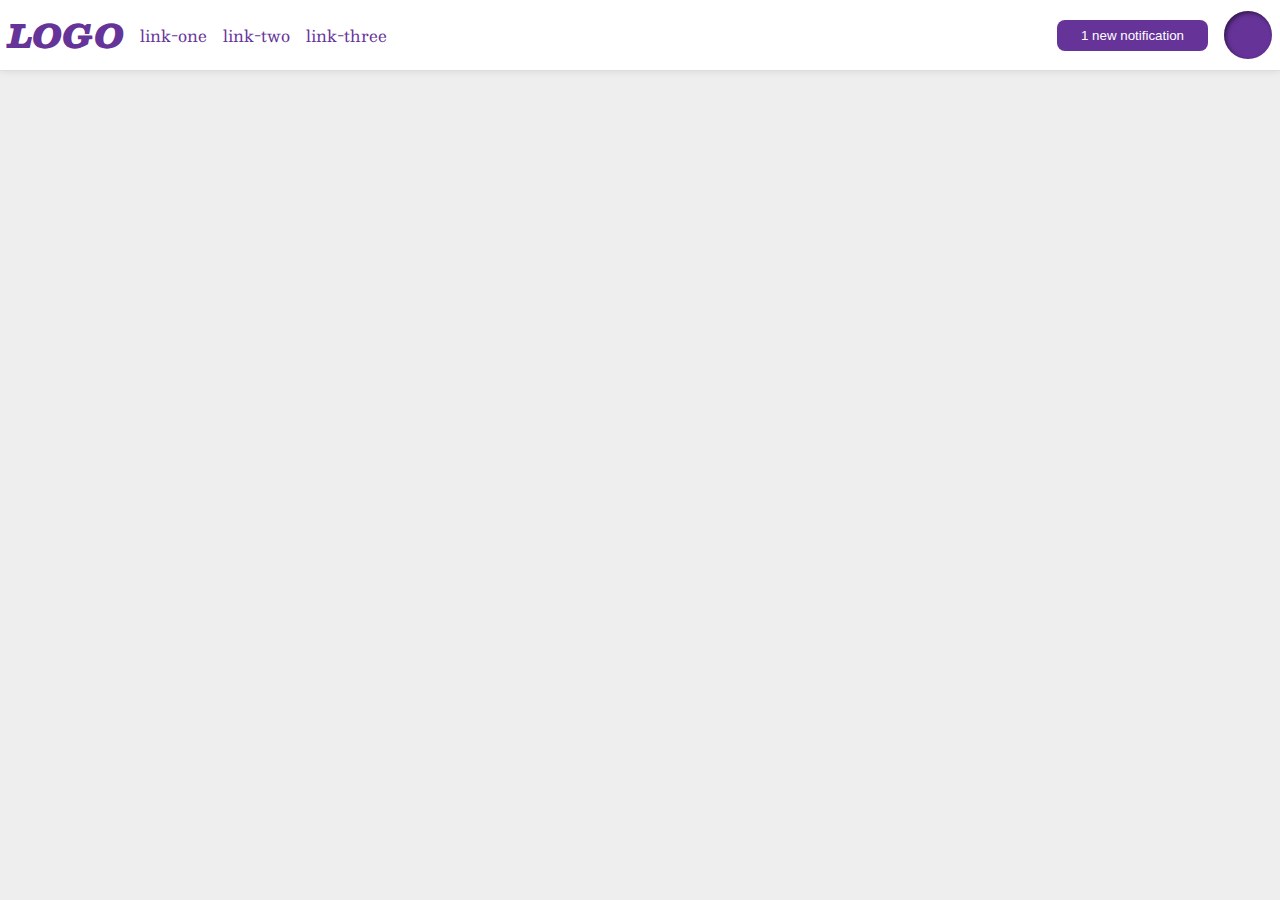
<file: flex/03-flex-header-2/index.html>
<!DOCTYPE html>
<html lang="en">
  <head>
    <meta charset="UTF-8">
    <meta http-equiv="X-UA-Compatible" content="IE=edge">
    <meta name="viewport" content="width=device-width, initial-scale=1.0">
    <title>Flex Header 2</title>
    <link rel="stylesheet" href="style.css">
  </head>
  <body>
    <div class="header">
      <div class="left-side">
        <div class="logo">
          LOGO
        </div>
        <ul class="links">
          <li><a href="google.com">link-one</a></li>
          <li><a href="google.com">link-two</a></li>
          <li><a href="google.com">link-three</a></li>
        </ul>
      </div>
      <div class="right-side">
        <button class="notifications">
          1 new notification
        </button>
        <div class="profile-image"></div>
      </div>
    </div>
  </body>
</html>
</file>
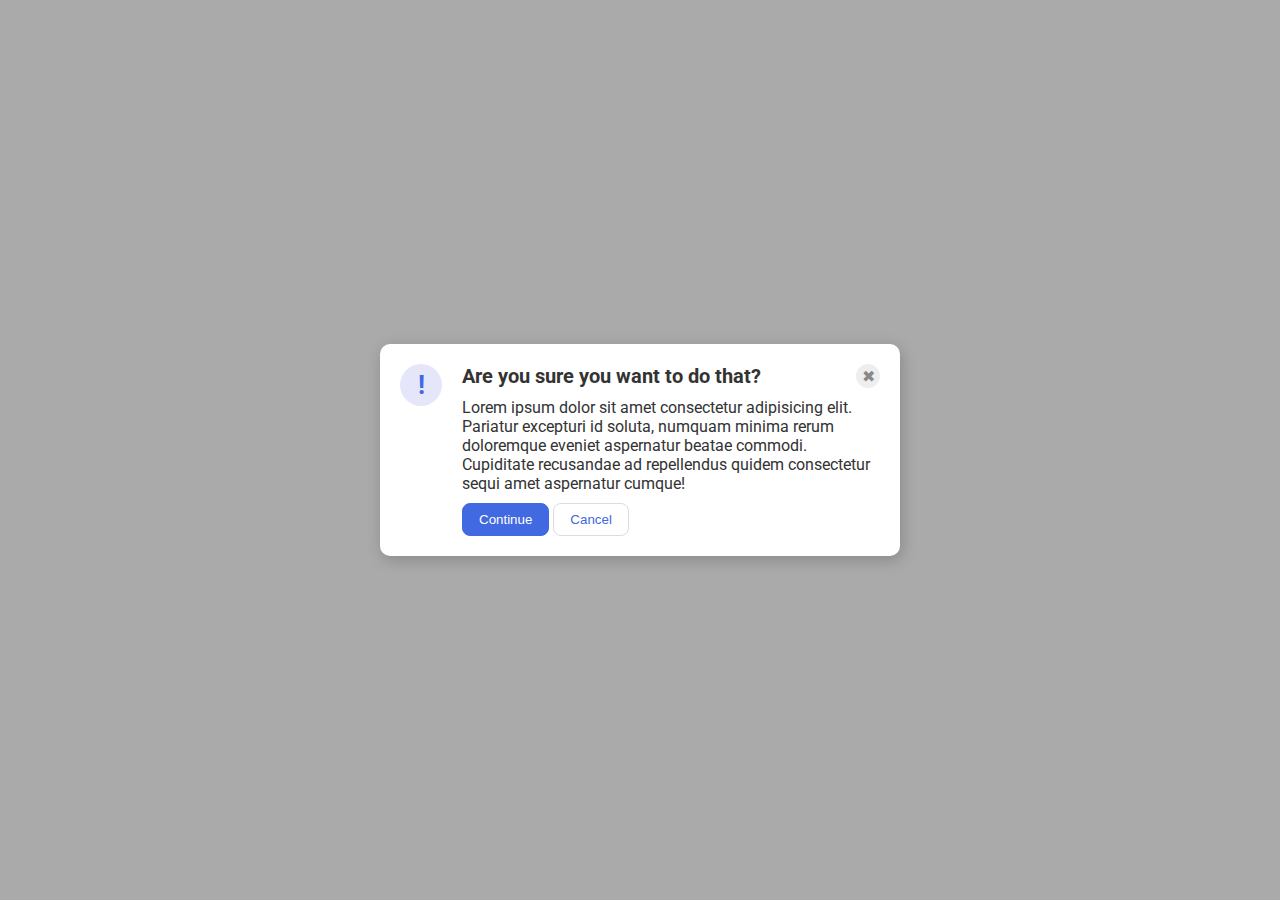
<file: flex/05-flex-modal/index.html>
<!DOCTYPE html>
<html lang="en">
  <head>
    <meta charset="UTF-8">
    <meta http-equiv="X-UA-Compatible" content="IE=edge">
    <meta name="viewport" content="width=device-width, initial-scale=1.0">
    <link rel="stylesheet" href="style.css">
    <title>Modal</title>
  </head>
  <body>
    <div class="modal">
      <div class="icon">!</div>
      <div class="content">
        <div class="header-container">
          <div class="header">Are you sure you want to do that?</div>
          <div class="close-button">✖</div>
        </div>
        <div class="text">Lorem ipsum dolor sit amet consectetur adipisicing elit. Pariatur excepturi id soluta, numquam minima rerum doloremque eveniet aspernatur beatae commodi. Cupiditate recusandae ad repellendus quidem consectetur sequi amet aspernatur cumque!</div>
        <div class="buttons">
          <button class="continue">Continue</button>
          <button class="cancel">Cancel</button>
        </div>
      </div>
    </div>
  </body>
</html>
</file>
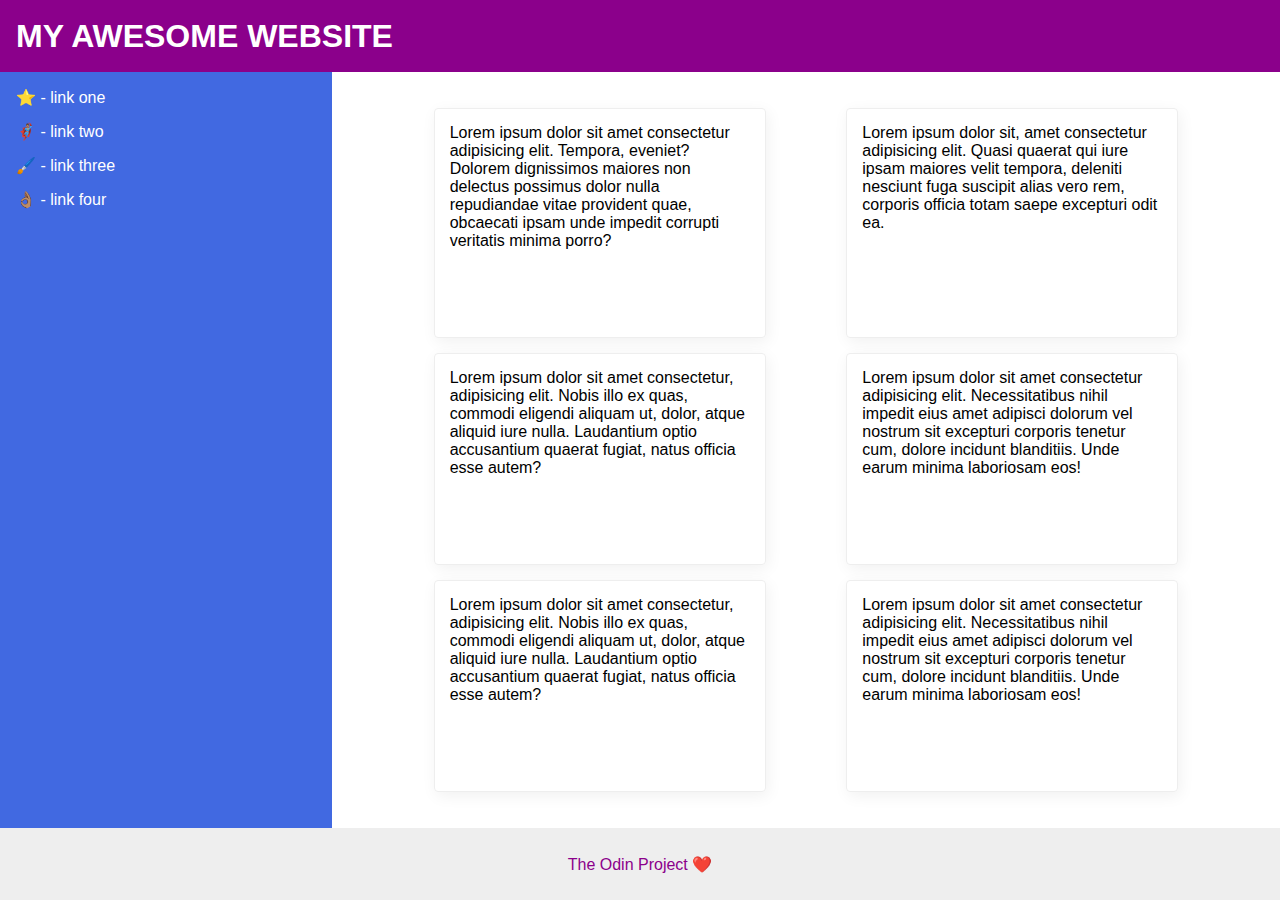
<file: flex/07-flex-layout-2/index.html>
<!DOCTYPE html>
<html lang="en">
  <head>
    <meta charset="UTF-8">
    <meta http-equiv="X-UA-Compatible" content="IE=edge">
    <meta name="viewport" content="width=device-width, initial-scale=1.0">
    <title>The Holy Grail</title>
    <link rel="stylesheet" href="style.css">
  </head>
  <body>
    <div class="header">
      MY AWESOME WEBSITE
    </div>
    
    <div class="container">
      <div class="sidebar">
        <ul>
          <li><a href="#">⭐ - link one</a></li>
          <li><a href="#">🦸🏽‍♂️ - link two</a></li>
          <li><a href="#">🖌️ - link three</a></li>
          <li><a href="#">👌🏽 - link four</a></li>
        </ul>
      </div>
      <div class="content">
        <div class="card">Lorem ipsum dolor sit amet consectetur adipisicing elit. Tempora, eveniet? Dolorem dignissimos maiores non delectus possimus dolor nulla repudiandae vitae provident quae, obcaecati ipsam unde impedit corrupti veritatis minima porro?</div>
        <div class="card">Lorem ipsum dolor sit, amet consectetur adipisicing elit. Quasi quaerat qui iure ipsam maiores velit tempora, deleniti nesciunt fuga suscipit alias vero rem, corporis officia totam saepe excepturi odit ea.</div>
        <div class="card">Lorem ipsum dolor sit amet consectetur, adipisicing elit. Nobis illo ex quas, commodi eligendi aliquam ut, dolor, atque aliquid iure nulla. Laudantium optio accusantium quaerat fugiat, natus officia esse autem?</div>
        <div class="card">Lorem ipsum dolor sit amet consectetur adipisicing elit. Necessitatibus nihil impedit eius amet adipisci dolorum vel nostrum sit excepturi corporis tenetur cum, dolore incidunt blanditiis. Unde earum minima laboriosam eos!</div>
        <div class="card">Lorem ipsum dolor sit amet consectetur, adipisicing elit. Nobis illo ex quas, commodi eligendi aliquam ut, dolor, atque aliquid iure nulla. Laudantium optio accusantium quaerat fugiat, natus officia esse autem?</div>
        <div class="card">Lorem ipsum dolor sit amet consectetur adipisicing elit. Necessitatibus nihil impedit eius amet adipisci dolorum vel nostrum sit excepturi corporis tenetur cum, dolore incidunt blanditiis. Unde earum minima laboriosam eos!</div>
      </div>
    </div>
    
    <div class="footer">
      The Odin Project ❤️
    </div>
  </body>
</html>
</file>
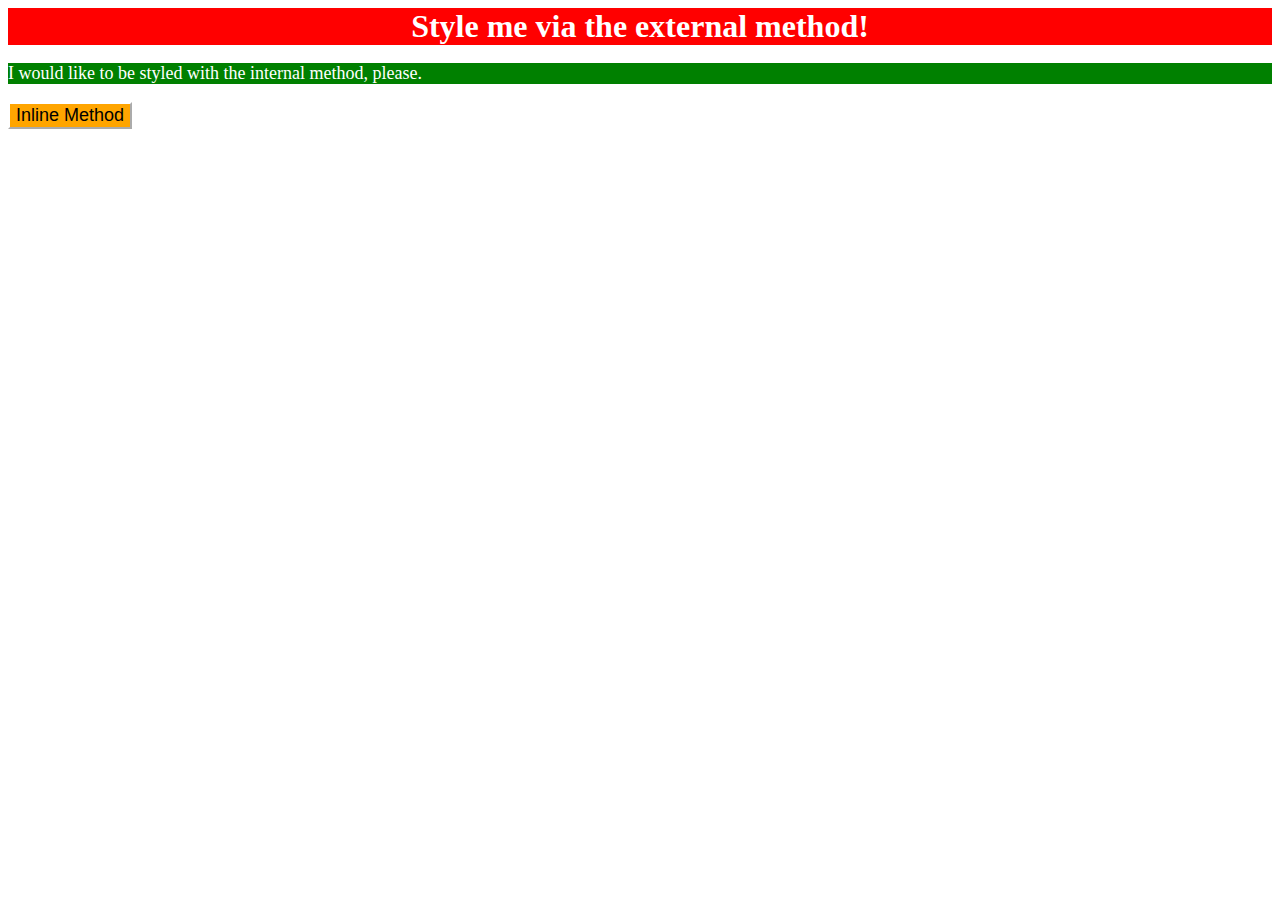
<file: foundations/01-css-methods/index.html>
<!DOCTYPE html>
<html lang="en">
  <head>
    <meta charset="UTF-8">
    <meta http-equiv="X-UA-Compatible" content="IE=edge">
    <meta name="viewport" content="width=device-width, initial-scale=1.0">
    <title>Methods for Adding CSS</title>
    <link rel="stylesheet" href="./styles/styles.css">
    
    <style>
      p {
        color: white;
        background-color: green;
        font-size: 18px;
      }
    </style>
  </head>
  <body>
    <div>Style me via the external method!</div>
    <p>I would like to be styled with the internal method, please.</p>
    <button style="background-color: orange; border-color: white; font-size: 18px;">Inline Method</button>
  </body>
</html>
</file>
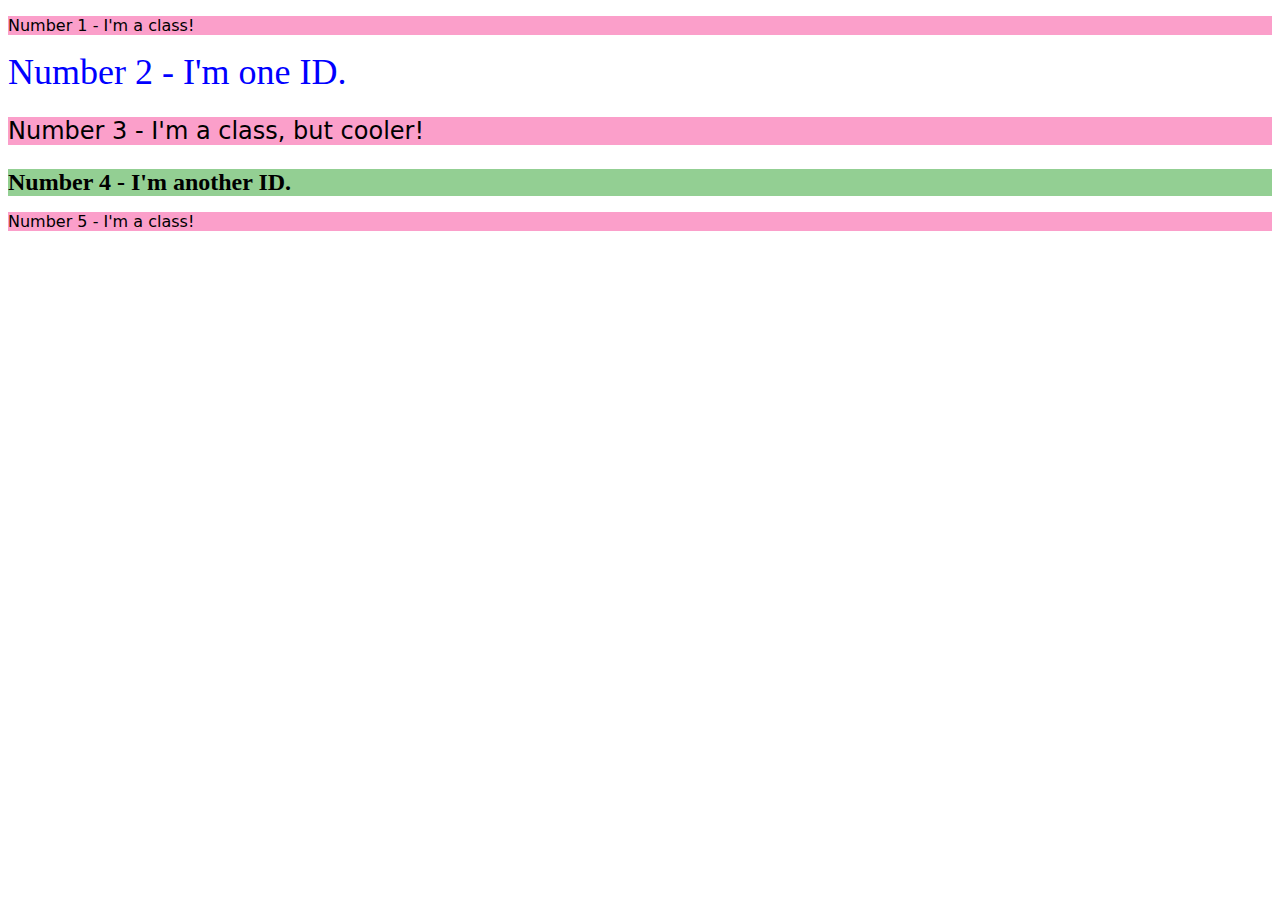
<file: foundations/02-class-id-selectors/index.html>
<!DOCTYPE html>
<html lang="en">
  <head>
    <meta charset="UTF-8">
    <meta http-equiv="X-UA-Compatible" content="IE=edge">
    <meta name="viewport" content="width=device-width, initial-scale=1.0">
    <title>Class and ID Selectors</title>
    <link rel="stylesheet" href="style.css">
  </head>
  <body>
    <p class="odd">Number 1 - I'm a class!</p>
    <div id="second">Number 2 - I'm one ID.</div>
    <p class="odd adjust-font-size">Number 3 - I'm a class, but cooler!</p>
    <div id="fourth" class="adjust-font-size">Number 4 - I'm another ID.</div>
    <p class="odd">Number 5 - I'm a class!</p>
  </body>
</html>
</file>
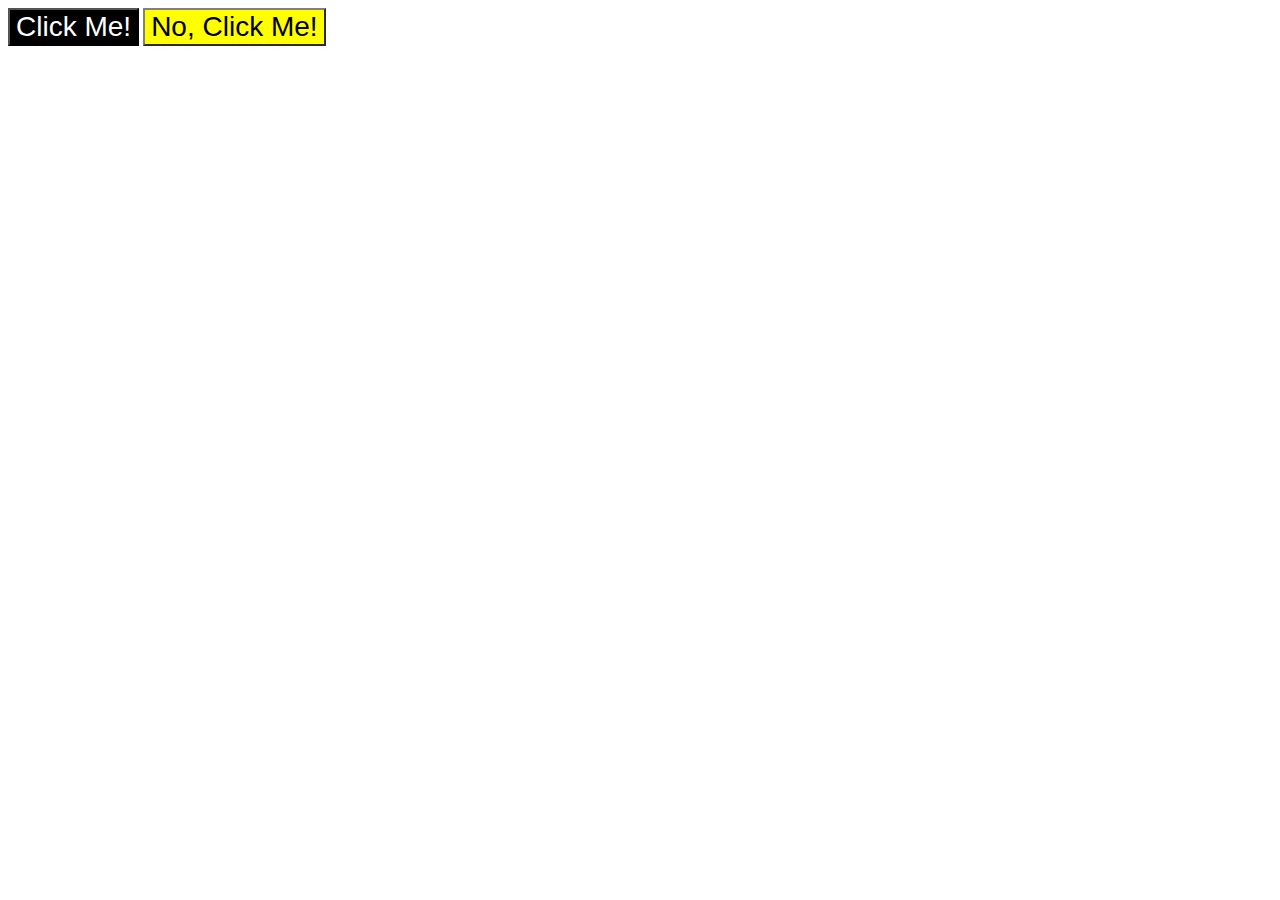
<file: foundations/03-grouping-selectors/index.html>
<!DOCTYPE html>
<html lang="en">
  <head>
    <meta charset="UTF-8">
    <meta http-equiv="X-UA-Compatible" content="IE=edge">
    <meta name="viewport" content="width=device-width, initial-scale=1.0">
    <title>Grouping Selectors</title>
    <link rel="stylesheet" href="style.css">
  </head>
  <body>
    <button class="first">Click Me!</button>
    <button class="second">No, Click Me!</button>
  </body>
</html>
</file>
<file: flex/03-flex-header-2/style.css>
/* this is some magical font-importing.  
you'll learn about it later. */
@import url('https://fonts.googleapis.com/css2?family=Besley:ital,wght@0,400;1,900&display=swap');

body {
  margin: 0;
  background: #eee;
  font-family: Besley, serif;
}

.header {
  display: flex;
  background: white;
  border-bottom: 1px solid #ddd;
  box-shadow: 0 0 8px rgba(0,0,0,.1);
  justify-content: space-between;
  padding: 8px;
}

.profile-image {
  background: rebeccapurple;
  box-shadow: inset 2px 2px 4px rgba(0,0,0,.5);
  border-radius: 50%;
  width: 48px;
  height: 48px;
  flex-shrink: 0;
}

.logo {
  color: rebeccapurple;
  font-size: 32px;
  font-weight: 900;
  font-style: italic;
}

button {
  border: none;
  border-radius: 8px;
  background: rebeccapurple;
  color: white;
  padding: 8px 24px;
}

a {
  /* this removes the line under our links */
  text-decoration: none;
  color: rebeccapurple;
}

ul {
  list-style-type: none;
  padding: 0;
  margin: 0;
}


.left-side, .right-side, ul {
  display: flex;
  gap: 16px;
  align-items: center;
}
</file>
<file: flex/05-flex-modal/style.css>
@import url('https://fonts.googleapis.com/css2?family=Roboto:wght@400;700&display=swap');

html, body {
  height: 100%;
}

body {
  font-family: Roboto, sans-serif;
  margin: 0;
  background: #aaa;
  color: #333;
  /* I'll give you this one for free lol */
  display: flex;
  align-items: center;
  justify-content: center;
}

.modal {
  background: white;
  width: 480px;
  border-radius: 10px;
  box-shadow: 2px 4px 16px rgba(0,0,0,.2);

  padding: 20px;
  display: flex;
  gap: 20px;
}

.icon {
  color: royalblue;
  font-size: 26px;
  font-weight: 700;
  background: lavender;
  width: 42px;
  height: 42px;
  border-radius: 50%;
  display: flex;
  align-items: center;
  justify-content: center;

  flex-shrink: 0;
}

.close-button {
  background: #eee;
  border-radius: 50%;
  color: #888;
  font-weight: 400;
  font-size: 16px;
  height: 24px;
  width: 24px;
  display: flex;
  align-items: center;
  justify-content: center;
  flex-shrink: 0;
}

button {
  padding: 8px 16px;
  border-radius: 8px;
}

button.continue {
  background: royalblue;
  border: 1px solid royalblue;
  color: white;
}

button.cancel {
  background: white;
  border: 1px solid #ddd;
  color: royalblue;
}

.header {
  font-weight: bold;
  font-size: 20px;
  margin: 0;
}

.text {
  margin: 10px 0px;
}

.header-container {
  display: flex;
  justify-content: space-between;
}
</file>
<file: flex/07-flex-layout-2/style.css>
body {
  display: flex;
  flex-direction: column;
  font-family: -apple-system, BlinkMacSystemFont, 'Segoe UI', Roboto, Oxygen, Ubuntu, Cantarell, 'Open Sans', 'Helvetica Neue', sans-serif;
  margin: 0;
  min-height: 100vh;
}

.header {
  display: flex;
  align-items: center;
  height: 72px;
  background: darkmagenta;
  color: white;
  padding-left: 16px;
  font-weight: 900;
  font-size: 32px;
}

.footer {
  display: flex;
  align-items: center;
  justify-content: center;
  height: 72px;
  background: #eee;
  color: darkmagenta;
}

.sidebar {
  min-width: 300px;
  background: royalblue;
  padding: 16px;
}

.card {
  border: 1px solid #eee;
  box-shadow: 2px 4px 16px rgba(0,0,0,.06);
  border-radius: 4px;
  width: 300px;
  flex-shrink: 0;
  padding: 15px;
}

.container {
  display: flex;
  flex: 1;
}

ul {
  display: flex;
  flex-direction: column;
  list-style: none;
  padding: 0;
  margin: 0;
  gap: 15px;
}

a {
  text-decoration: none;
  color: white;
  font-size: 24;
}

.content {
  display: flex;
  flex-wrap: wrap;
  gap: 15px;
  justify-content: space-evenly;
  padding: 36px;
}
</file>
<file: foundations/01-css-methods/styles/styles.css>
div {
    color: white;
    background-color: red;
    text-align: center;
    font-size: 32px;
    font-weight: bold;
}
</file>
<file: foundations/02-class-id-selectors/style.css>
.odd {
    background-color: #fb9fca;
    font-family: 'Verdana', 'DejaVu Sans', 'sans-serif';
}

#second {
    color: #0000ff;
    font-size: 36px;
}

.adjust-font-size {
    font-size: 24px;
}

#fourth {
    background-color: #93cf93;
    font-weight: bold;
}
</file>
<file: foundations/03-grouping-selectors/style.css>
.first {
    background-color: black;
    color: white;
}

.second {
    background-color: yellow;
    border-color: gray;
}

.first,
.second {
    font-size: 28px;
    font-family: 'Helvetica', 'Times New Roman', 'sans-serif';
}
</file>
